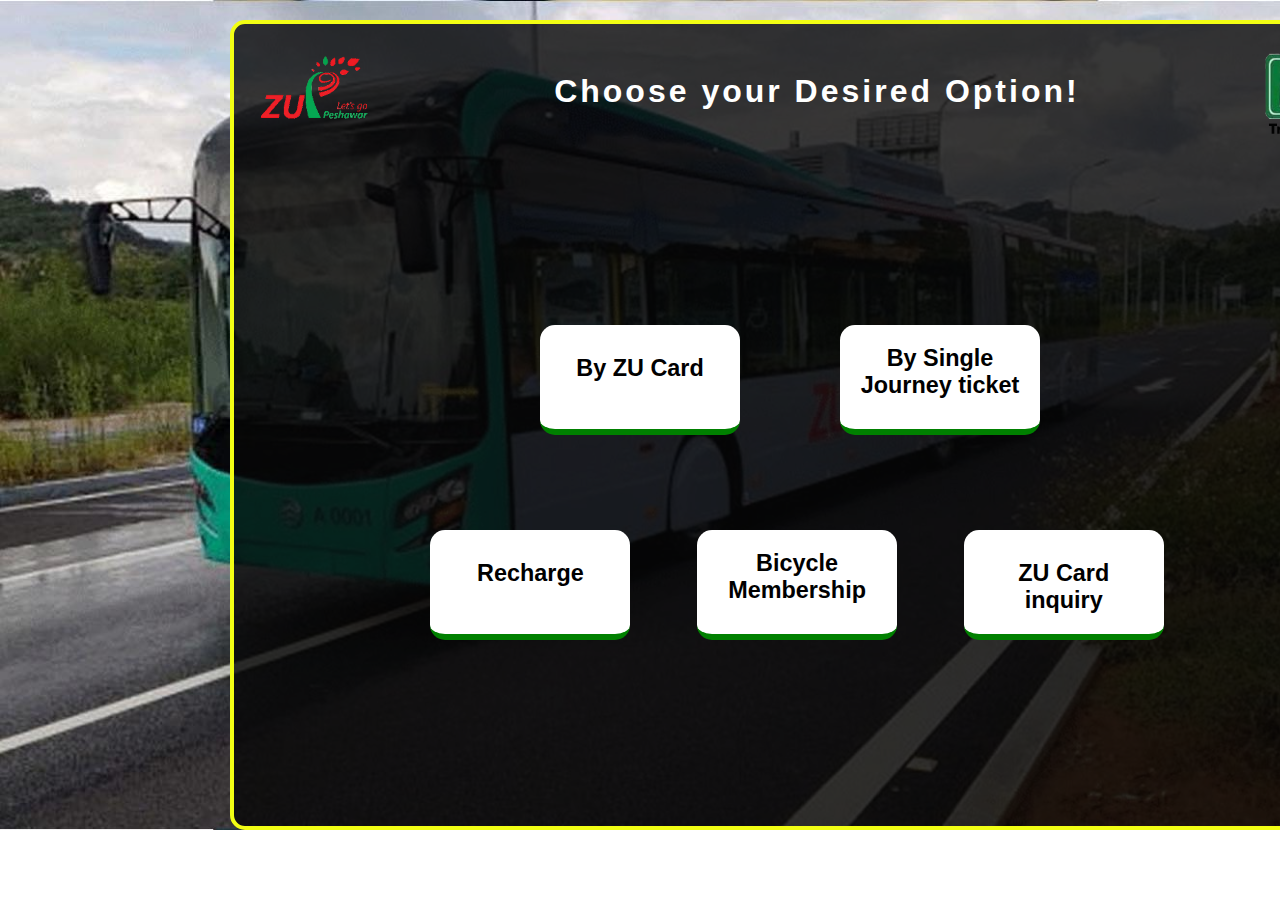
<file: index.html>
<!DOCTYPE html>
<html lang="en">
<head>
    <meta charset="UTF-8">
    <meta name="viewport" content="width=device-width, initial-scale=1.0">
    <title>BRT Card Recharge</title>
    <link rel="stylesheet" href="style.css">
    
    <link rel="stylesheet"href="https://cdnjs.cloudflare.com/ajax/libs/animate.css/4.1.1/animate.min.css" />
</head>
<body>
  <div class="container text-center">
    <div class="row">
      <div class="col">

        <div class="container1">
          <div class="containerhead">
            <img src="Images/logo.png" alt="logopng" id="firstlogo">
            <h1>Choose your Desired Option!</h1>
            <img src="Images/logonum2.png" alt="logonum2" id="secondlogo">
          </div>
          <div class="firstcontainer">
            <div class="boxe1">
              <h3>By ZU Card</h3>
            </div>
            <div class="boxe2">
              <h3>By Single <br> Journey ticket</h3>
            </div>
          </div>
          <div class="secondcontainer" >
            <div class="boxe3">
              <h3>Recharge</a></h3>
            </div>
            <div class="boxe4">
              <h3>Bicycle <br> Membership</h3>
            </div>
            <div class="boxe5"><h3>ZU Card <br> inquiry</h3></div>
          </div>
          </div>  
      
      </div>
    
    <script>
      let recharge = document.querySelector(".boxe3");
      recharge.onclick = () => {
      window.open("secondPage.html","_parent" );
      }
    </script>
</body> 
</html>
</file>
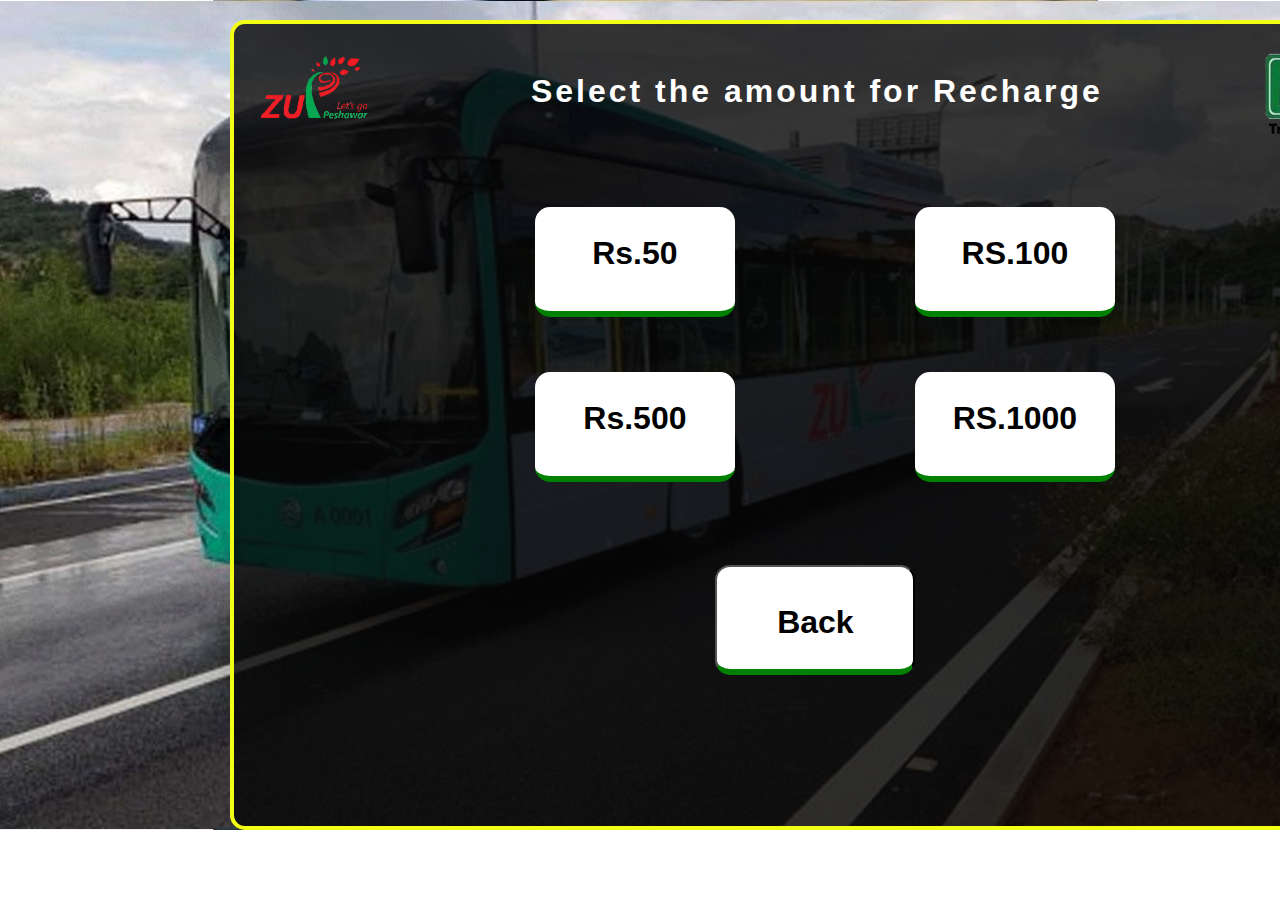
<file: ForthScreen.html>
<!DOCTYPE html>
<html lang="en">
<head>
    <meta charset="UTF-8">
    <meta name="viewport" content="width=device-width, initial-scale=1.0">
    <title>BRT Card Recharge</title>
    <link rel="stylesheet" href="style.css">
</head>
<body>
    <div class="containerthirdpage">
        <div class="containerheadthirdpage">
            <img src="Images/logo.png" alt="logopng" id="firstlogothirdpage">
            <h1>Select the amount for Recharge</h1>
            <img src="Images/logonum2.png" alt="logonum2" id="secondlogothirdpage">
          </div>
          <div class="amountcontainer">
            <div class="cards" id="card1" >Rs.50</div>
            <div class="cards" id="card2" >RS.100</div> 
            <div class="cards" id="card3" >Rs.500</div>
            <div class="cards" id="card4" >RS.1000</div>
          </div> <br>
          <button id="Back">Back</button>
    </div>
    <script>
      let Back = document.querySelector("#Back");
    Back.addEventListener("click" , () => {
        window.open("ThirdScreen.html","_parent");
    })
    </script>
    <script src="script.js"></script>
</body>
</html>
</file>
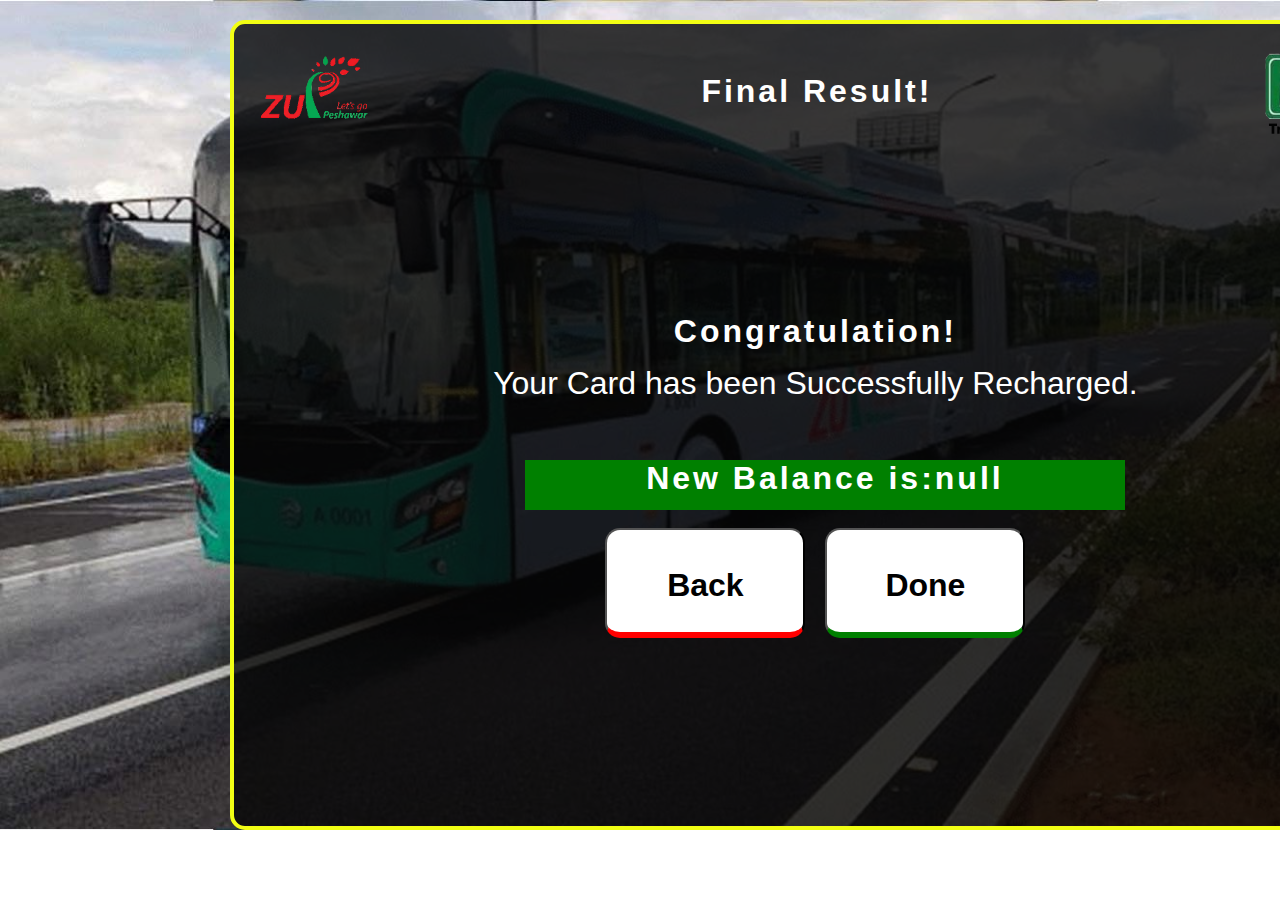
<file: lastscreen.html>
<!DOCTYPE html>
<html lang="en">
<head>
    <meta charset="UTF-8">
    <meta name="viewport" content="width=device-width, initial-scale=1.0">
    <title>BRT Card Recharge</title>
    <link rel="stylesheet" href="style.css">
    <link rel="stylesheet"href="https://cdnjs.cloudflare.com/ajax/libs/animate.css/4.1.1/animate.min.css" />
</head>
<body>
    <div class="containerthirdpage">
        <div class="containerheadthirdpage">
            <img src="Images/logo.png" alt="logopng" id="firstlogothirdpage">
            <h1>Final Result!</h1>
            <img src="Images/logonum2.png" alt="logonum2" id="secondlogothirdpage">
          </div>
          <h1 id="congrat" class="animate__animated animate__flash" >Congratulation!</h1>
          <p id="lastpara">Your Card has been Successfully Recharged.</p>
          <div class="lastdiv">
            <h1 class="newbalance" class="animate__animated animate__flash"></h1>
          </div>
          <br>
          <button id="Back">Back</button><button id="done">Done</button>
    </div>



    <script>
    let buttonBack = document.querySelector("#Back");
buttonBack.addEventListener("click" , () => {
    window.open("ForthScreen.html","_parent");
})
let done = document.querySelector("#done");
done.addEventListener("click" , () => {
    window.open("index.html","_parent");
});

    </script>
    <script src="script.js"></script>
</body>
</html>
</file>
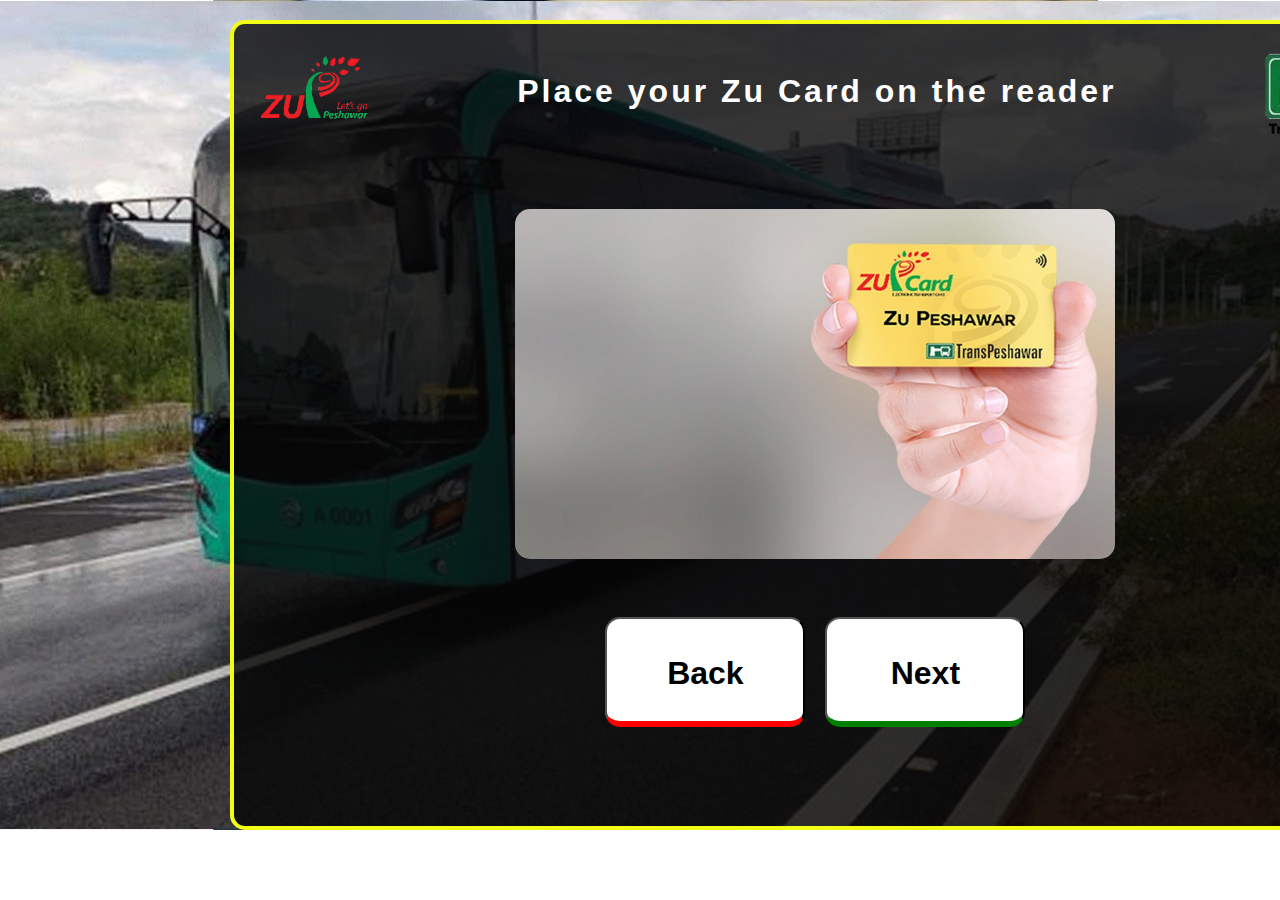
<file: secondPage.html>
<!DOCTYPE html>
<html lang="en">
<head>
    <meta charset="UTF-8">
    <meta name="viewport" content="width=device-width, initial-scale=1.0">
    <title>BRT Card Recharge</title>
    <link rel="stylesheet" href="style.css">
</head>
<body>
    <div class="containersecondpage">
        <div class="containerheadsecondpage">
            <img src="Images/logo.png" alt="logopng" id="firstlogosecondpage">
            <h1>Place your Zu Card on the reader</h1>
            <img src="Images/logonum2.png" alt="logonum2" id="secondlogosecondpage">
          </div>
          <img src="Images/Peshawar-BRT-B-12-08-1024x640.jpg" alt="img"  id="placecardimg"> <br><br><br><br>
          <button class="firstback">Back</button><button id="next">Next</button>
          
        </div>

        <script> 
            let firstback = document.querySelector(".firstback");
firstback.addEventListener("click" , () =>{
    window.open("index.html","_parent");
});
let firstNext = document.querySelector("#next");
firstNext.addEventListener("click" , () =>{
    window.open("ThirdScreen.html","_parent");
});
        </script>
</body>
</html>
</file>
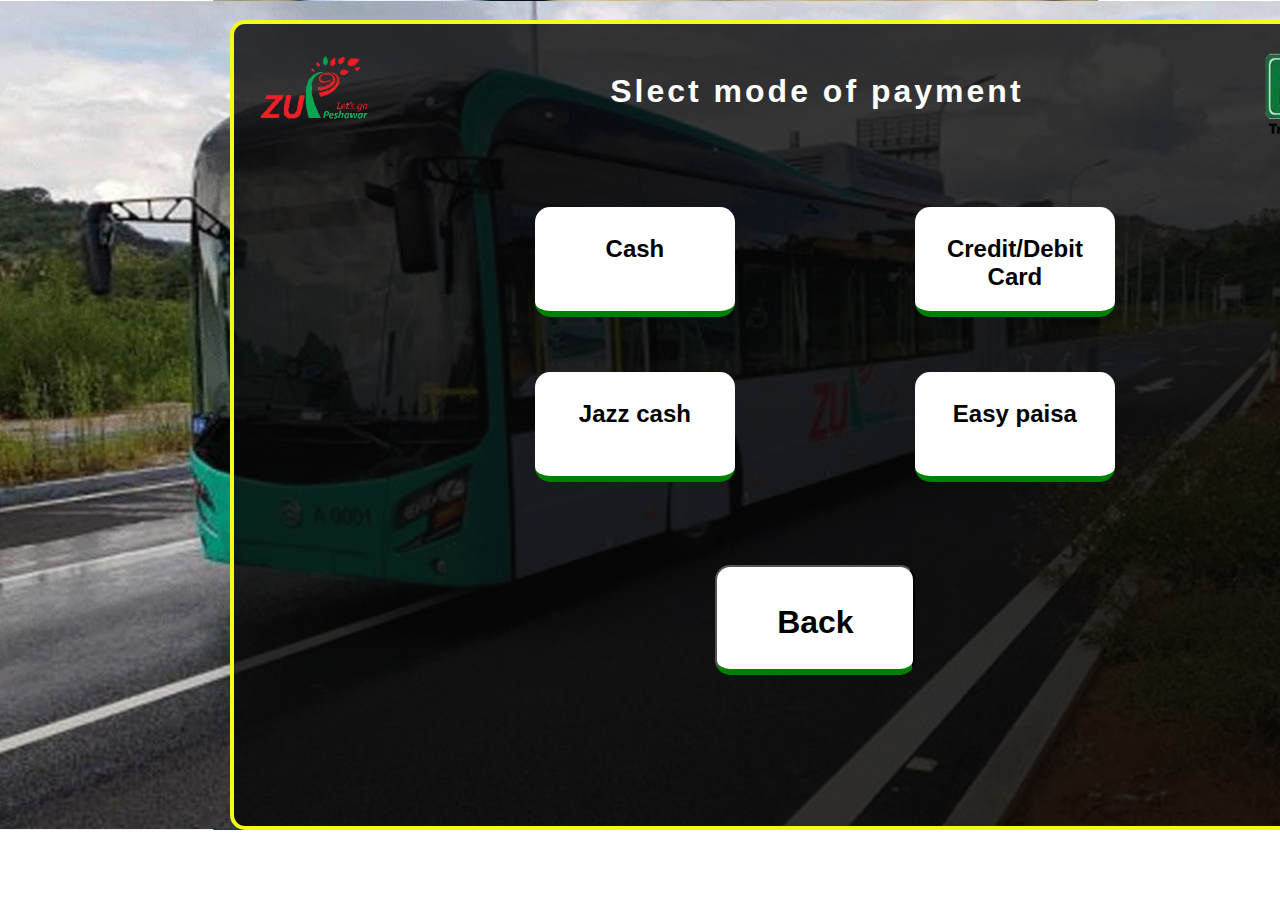
<file: ThirdScreen.html>
<!DOCTYPE html>
<html lang="en">
<head>
    <meta charset="UTF-8">
    <meta name="viewport" content="width=device-width, initial-scale=1.0">
    <title>BRT Card Recharge</title>
    <link rel="stylesheet" href="style.css">
</head>
<body>
    <div class="containerthirdpage">
        <div class="containerheadthirdpage">
            <img src="Images/logo.png" alt="logopng" id="firstlogothirdpage">
            <h1>Slect mode of payment</h1>
            <img src="Images/logonum2.png" alt="logonum2" id="secondlogothirdpage">
          </div>
          <div class="amountcontainer">
            <div class="forthscreencard" id="forthscreencash">Cash</div>
            <div class="forthscreencard">Credit/Debit <br>Card</div> 
            <div class="forthscreencard">Jazz cash</div>
            <div class="forthscreencard">Easy paisa</div>
          </div> <br>
          <button id="Back">Back</button>
    </div>
    <script>
      let gotoForthScreen = document.querySelector("#forthscreencash");
      gotoForthScreen.onclick = () =>{
    window.open("ForthScreen.html","_parent");
    };
    let Back = document.querySelector("#Back");
    Back.addEventListener("click" , () => {
        window.open("secondPage.html","_parent");
    })
    </script>
</body>
</html>
</file>
<file: style.css>
*{
    margin: 0;
    padding: 0;
    box-sizing: border-box;
    font-family: 'Lucida Sans', 'Lucida Sans Regular', 'Lucida Grande', 'Lucida Sans Unicode', Geneva, Verdana, sans-serif;
}
body{
    background-image: url(Images/baground.jpg);
    background-repeat: no-repeat;
    background-size: cover;
}
.containerhead{
    width:125vh;
    height: 100px;
   margin-top: 15px;
   margin-left: 20px;
   display: flex;
   justify-content: space-between;
}
.containerhead #firstlogo,#secondlogo{
    width: 120px;
    height: 100px;
}
#secondlogo{
    margin-top: 9px;
}
.container1{
    width: 130vh;
    height: 90vh;
    border: 4px solid rgb(242, 254, 20);
    margin-top: 20px;
    margin-left: 18%;
    background-color: rgba(6, 6, 6, 0.801);
    background-repeat: no-repeat;
    background-size: cover;
    border-radius: 15px;
    text-align: center;

}

.container h1{
    margin-top: 3%;
    letter-spacing: 3px;
    color: white;
}
.firstcontainer{
    width: 600px;
    height:250px;
    margin-top: 4%;
    margin-left: 22%;
    display: flex;
    align-items: flex-end;
    justify-content:space-around
}
.secondcontainer{
    width: 800px;
    height:300px;
    margin-left: 14%;
    display: flex;
    align-items: center;
    justify-content: space-around;
} 
.boxe1,.boxe2,.boxe3,.boxe4,.boxe5{
    width: 200px;
    height: 110px;
    background-color: white;
    border-bottom: 6px solid green;
    color:black;
    border-radius: 15px;
    font-size: 20px;
    padding-top: 20px;

}
.boxe3 a{
    width: 200px;
    height: 110px;
    text-decoration: none;
    color: black;
}
.boxe3 a:hover{
    text-decoration: none;
    color: white;
}
.boxe1,.boxe3,.boxe5{
    padding-top: 30px;
}

.boxe1:hover,.boxe2:hover,.boxe3:hover,.boxe4:hover,.boxe5:hover{
    background-color: rgba(6, 6, 6, 0.096);
    cursor: pointer;
    color:white;
    border: 2px solid rgb(255, 252, 46);
    transition: 0.5ms
}
.containersecondpage{
    width: 130vh;
    height: 90vh;
    border: 4px solid rgb(242, 254, 20);
    margin-top: 20px;
    margin-left: 18%;
    background-color: rgba(6, 6, 6, 0.801);
    background-repeat: no-repeat;
    background-size: cover;
    border-radius: 15px;
    text-align: center;

}
.containerheadsecondpage{
    width:125vh;
    height: 100px;
   margin-top: 15px;
   margin-left: 20px;
   display: flex;
   justify-content: space-between;

}
.containerheadsecondpage h1{
    margin-top: 3%;
    letter-spacing: 3px;
    color: white;

}
#firstlogosecondpage,#secondlogosecondpage{
    width: 120px;
    height: 100px;
}
#secondlogosecondpage{
    margin-top: 9px;

}
#placecardimg{
    margin-top: 6%;
    width: 600px;
    height: 350px;
    border-radius: 15px;
    transition: 1s;
}

button{
    width: 200px;
    height: 110px;
    border-bottom: 6px solid red;
    background-color: white;
    border-radius: 15px;
    font-size: 2rem;
    font-weight: bold;
    padding-top: 8px;
    margin: 0px 10px 0px 10px;
    
   
}
button a{
    text-decoration: none;
    color: black;
}
button a:hover{
    text-decoration: none;
    color: rgb(252, 253, 252);
}
button:last-child{
    border-bottom: 6px solid green;
}
button:hover{
    background-color: rgba(6, 6, 6, 0.096);
    cursor: pointer;
    color:white;
    border: 2px solid rgb(255, 252, 46);
    transition: 0.5ms
}
#containerthirdpage{
    width:125vh;
    height: 100px;
   margin-top: 15px;
   margin-left: 20px;
   display: flex;
   justify-content: space-between;
}
.containerthirdpage{
    width: 130vh;
    height: 90vh;
    border: 4px solid rgb(242, 254, 20);
    /* box-shadow: rgba(20,0,0,.5); */
    margin-top: 20px;
    margin-left: 18%;
    background-color: rgba(6, 6, 6, 0.801);
    /* background-image: url(bag1.jpg); */
    background-repeat: no-repeat;
    background-size: cover;
    border-radius: 15px;
    text-align: center;
}
.containerthirdpage h1{
    margin-top: 3%;
    letter-spacing: 3px;
    color: white; 
}
.containerheadthirdpage{
    width:125vh;
    height: 100px;
   margin-top: 15px;
   margin-left: 20px;
   display: flex;
   justify-content: space-between;
}
#firstlogothirdpage,#secondlogothirdpage{
    width: 120px;
    height: 100px;
}
#secondlogothirdpage{
    margin-top: 9px;  
}
.amountcontainer{
    width: 600px;
    height: 350px;
    /* border: 2px solid yellow; */
    margin: 5% 0 0 25%;
    padding: 10px 10px 10px 10px;
    display: flex;
    flex-wrap: wrap;
    justify-content: space-between;

}
.amountcontainer a{
    text-decoration: none;
    color: black;
   
}
.amountcontainer a:hover{
    text-decoration: none;
    color: white;
}
.cards{
    width: 200px;
    height: 110px;
    background-color: white;
    border-bottom: 6px solid green;
    color:black;
    font-size: 2rem;
    font-weight: bold;
    border-radius: 15px;
    padding-top: 28px;

}
.cards:hover{
    background-color: rgba(6, 6, 6, 0.096);
    cursor: pointer;
    color:white;
    border: 2px solid rgb(255, 252, 46);
    transition: 0.5ms
}
.forthscreencard{
    width: 200px;
    height: 110px;
    background-color: white;
    border-bottom: 6px solid green;
    color:black;
    font-size: 1.5rem;
    font-weight: bold;
    border-radius: 15px;
    padding-top: 28px;
 
}
.forthscreencard:hover{
    background-color: rgba(6, 6, 6, 0.096);
    cursor: pointer;
    color:white;
    border: 2px solid rgb(255, 252, 46);
    transition: 0.5ms  
}
#congrat{
    margin-top: 15%;
}
#lastpara{
    color: white;
    font-size: 2rem;
    margin-top: 15px;
}
.lastdiv{
    width: 600px;
    height: 50px;
    margin-top: 5%;
    margin-left: 25%;
    background-color: green;
}
</file>
